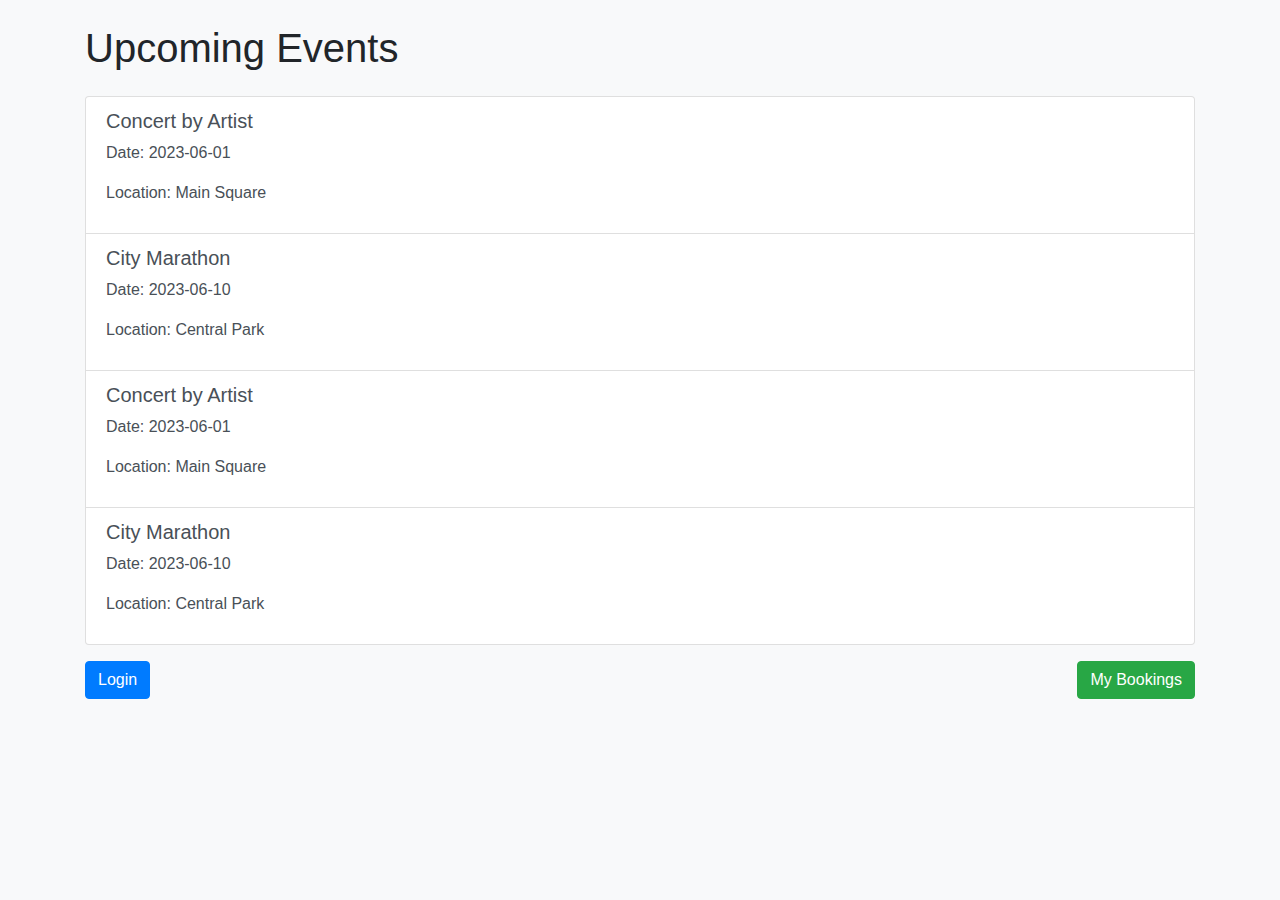
<file: index.html>
<!DOCTYPE html>
<html lang="en">
<head>
    <meta charset="UTF-8">
    <meta name="viewport" content="width=device-width, initial-scale=1.0">
    <title>Event Management</title>
    <link rel="stylesheet" href="https://stackpath.bootstrapcdn.com/bootstrap/4.5.2/css/bootstrap.min.css">
    <link rel="stylesheet" href="styles.css">
</head>
<body>
    <script src="app.js"></script>

    <div class="container">
        <h1 class="my-4">Upcoming Events</h1>
        <div id="eventList" class="list-group">
            <!-- Мероприятия будут добавлены здесь динамически -->
        </div>
    </div>
    
    <div class="container mt-3">
        <div class="row">
            <div class="col-md-6">
                <div class="user-actions">
                    <button id="registerButton" class="btn btn-primary" style="display: none;" onclick="window.location.href = 'register.html'">Register</button>
                    <button id="loginButton" class="btn btn-primary" onclick="window.location.href = 'login.html'">Login</button>
                    <span id="username" style="display: none;"></span>
                </div>
            </div>
            <div class="col-md-6">
                <div class="user-actions text-right">
                    <button class="btn btn-success" onclick="window.location.href = 'myBookings.html'">My Bookings</button>
                    <button id="signout_button" class="btn btn-danger" style="display: none;" onclick="signOut()">Sign Out</button>
                </div>
            </div>
        </div>
    </div>
    
    <!-- Ссылка на скрипт Google API -->
    <script src="https://apis.google.com/js/api.js"></script>
    <!-- Ссылка на ваш скрипт googleAuth.js -->
    <script src="googleAuth.js"></script>
    
    <script src="app.js"></script>
    
    <script>
        document.addEventListener('DOMContentLoaded', function() {
            const currentUser = JSON.parse(localStorage.getItem('currentUser'));
            const registerButton = document.getElementById('registerButton');
            const loginButton = document.getElementById('loginButton');
            const usernameSpan = document.getElementById('username');

            if (currentUser) {
                registerButton.style.display = 'block'; // Показываем кнопку регистрации для авторизованных пользователей
                loginButton.style.display = 'none'; // Скрываем кнопку входа
                usernameSpan.textContent = currentUser.username; // Отображаем имя пользователя
                usernameSpan.style.display = 'inline'; // Показываем имя пользователя
            }
        });
    </script>
    
    <script>
        function updateSigninStatus(isSignedIn) {
            const signoutButton = document.getElementById('signout_button');
            if (isSignedIn) {
                signoutButton.style.display = 'block';
            } else {
                signoutButton.style.display = 'none';
            }
        }
    </script>
</body>
</html>
</file>
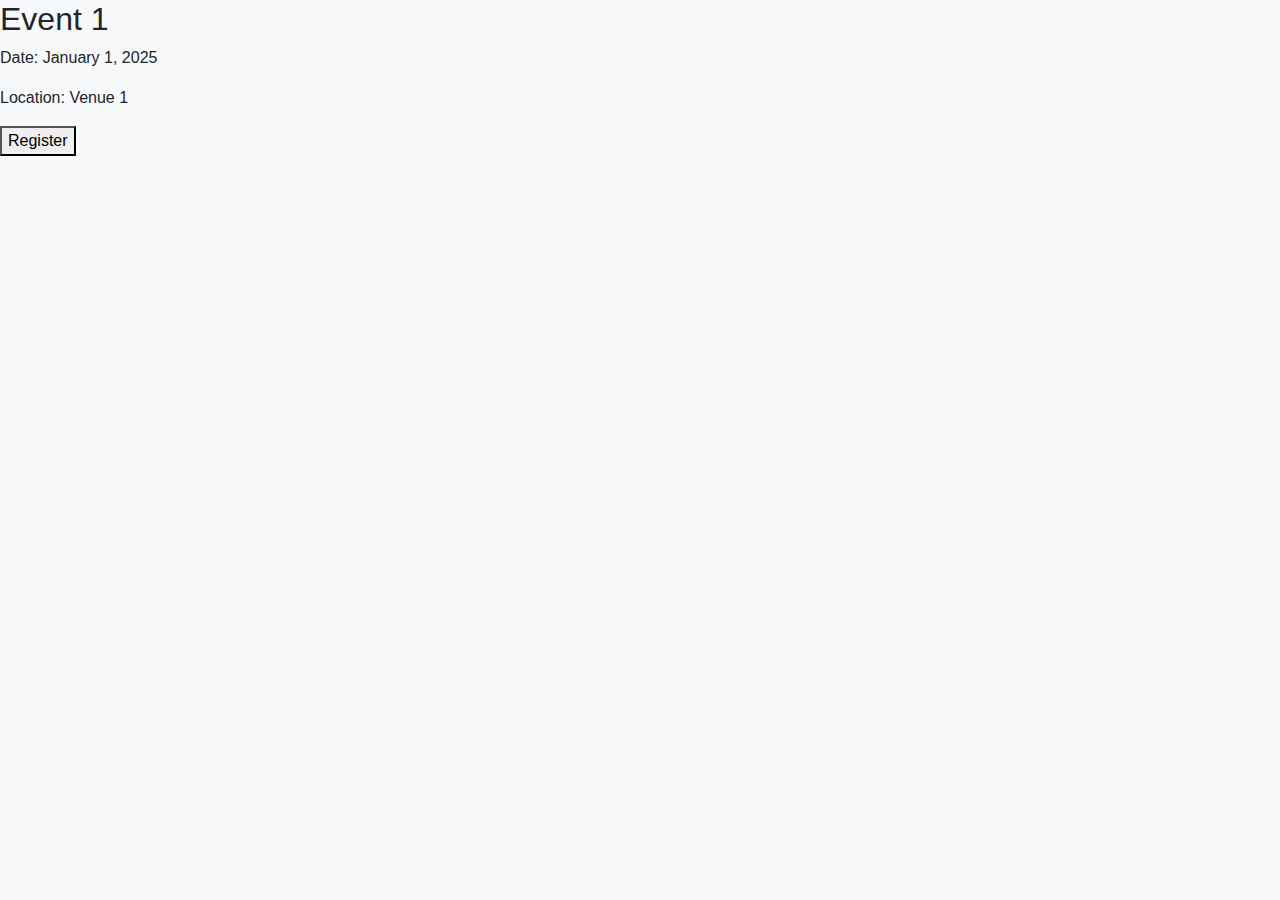
<file: event.html>
<!DOCTYPE html>
<html lang="en">
<head>
    <meta charset="UTF-8">
    <meta name="viewport" content="width=device-width, initial-scale=1.0">
    <title>Event Details</title>
    <link rel="stylesheet" href="https://stackpath.bootstrapcdn.com/bootstrap/4.5.2/css/bootstrap.min.css">
    <link rel="stylesheet" href="styles.css">
</head>
<body>
    <div class="event" id="event1">
        <h2 id="eventTitle1">Event 1</h2>
        <p id="eventDate1">Date: January 1, 2025</p>
        <p id="eventLocation1">Location: Venue 1</p>
        <button class="registerButton" onclick="registerEvent(1)">Register</button>
    </div>
    
    <script src="event.js"></script>
</body>
</html>
</file>
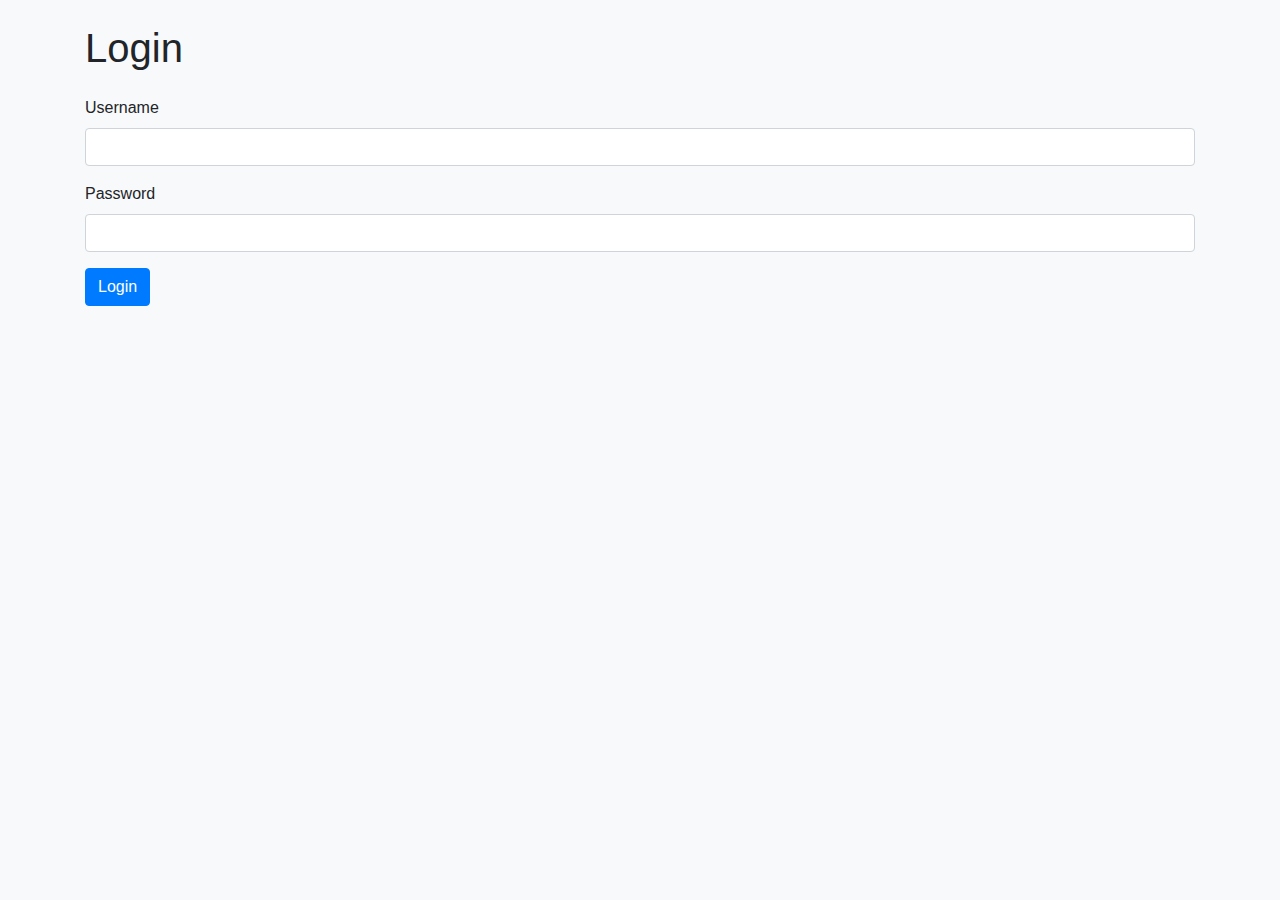
<file: login.html>
<!DOCTYPE html>
<html lang="en">
<head>
    <meta charset="UTF-8">
    <meta name="viewport" content="width=device-width, initial-scale=1.0">
    <title>Login</title>
    <link rel="stylesheet" href="https://stackpath.bootstrapcdn.com/bootstrap/4.5.2/css/bootstrap.min.css">
    <link rel="stylesheet" href="styles.css">
</head>
<body>
    <div class="container">
        <h1 class="my-4">Login</h1>
        <form id="loginForm">
            <div class="form-group">
                <label for="username">Username</label>
                <input type="text" class="form-control" id="username" required>
            </div>
            <div class="form-group">
                <label for="password">Password</label>
                <input type="password" class="form-control" id="password" required>
            </div>
            <button type="submit" class="btn btn-primary">Login</button>
        </form>
    </div>
    <script src="login.js"></script>
</body>
</html>
</file>
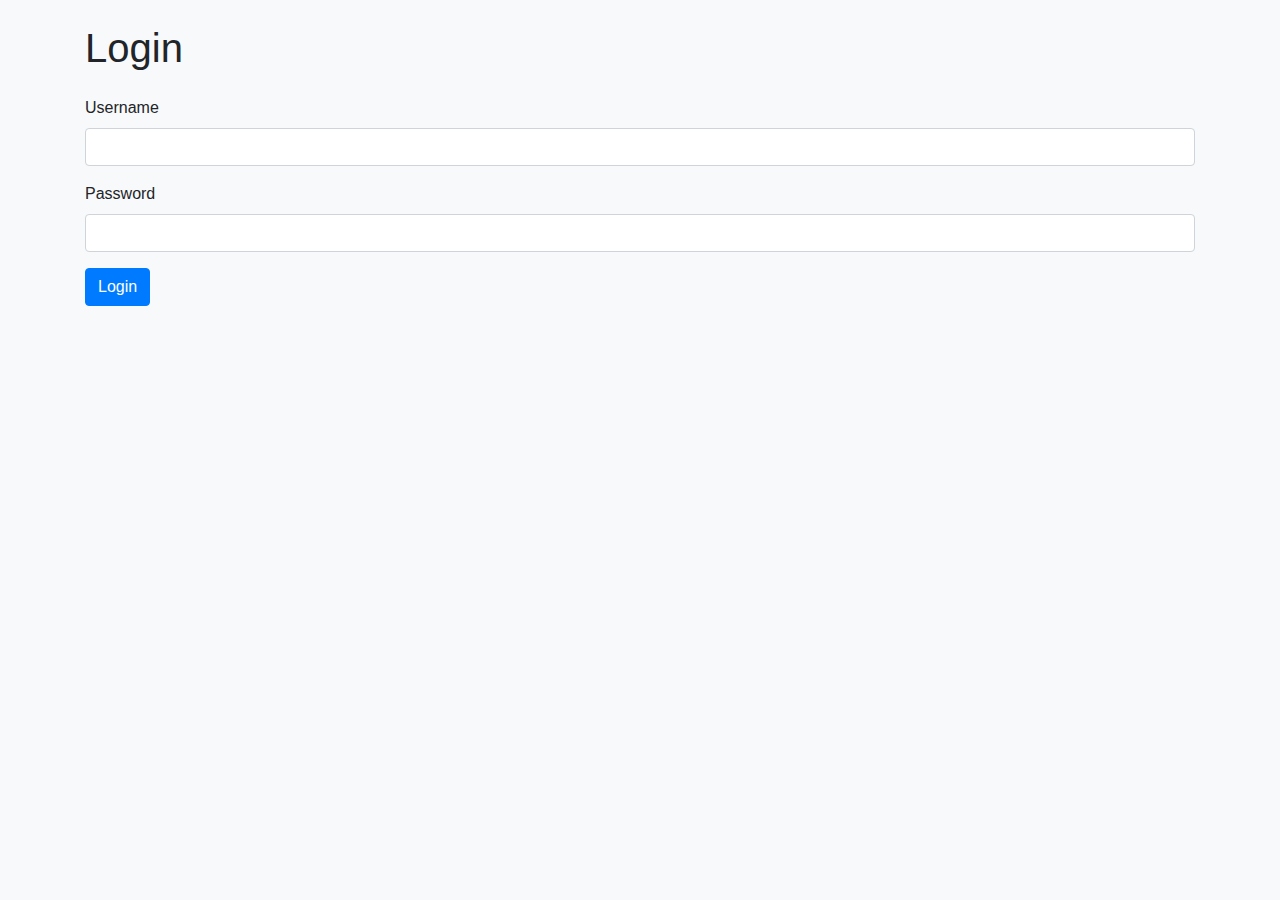
<file: myBookings.html>
<!DOCTYPE html>
<html lang="en">
<head>
    <meta charset="UTF-8">
    <meta name="viewport" content="width=device-width, initial-scale=1.0">
    <title>My Bookings</title>
    <link rel="stylesheet" href="https://stackpath.bootstrapcdn.com/bootstrap/4.5.2/css/bootstrap.min.css">
    <link rel="stylesheet" href="styles.css">
</head>
<body>
    <div id="bookingList"></div>

    <div class="container">
        <h1 class="my-4">My Bookings</h1>
        <div id="bookingList" class="list-group">
            <!-- Бронирования будут добавлены здесь динамически -->
        </div>
    </div>
    <script src="myBookings.js"></script>
</body>
</html>
</file>
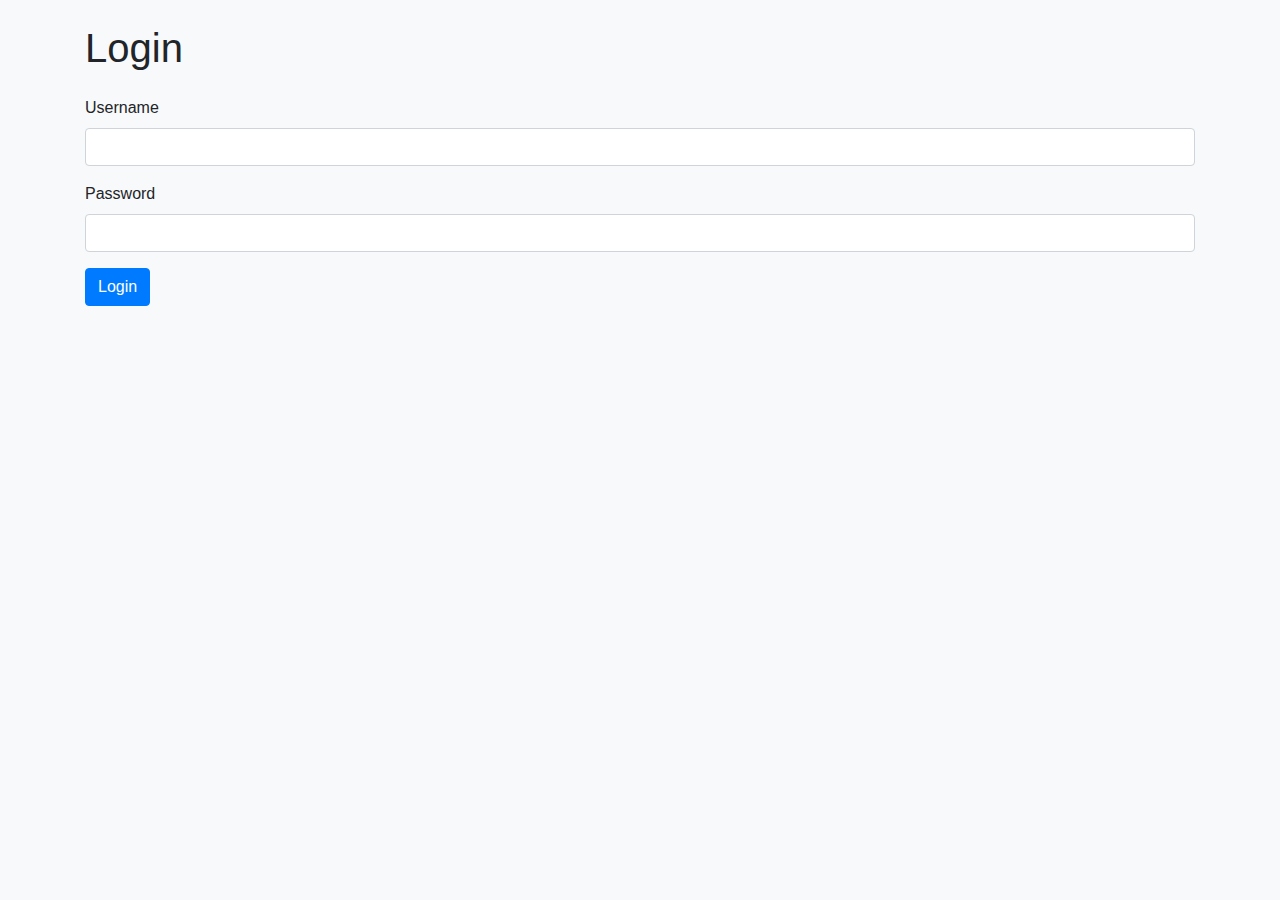
<file: register.html>
<!DOCTYPE html>
<html lang="en">
<head>
    <meta charset="UTF-8">
    <meta name="viewport" content="width=device-width, initial-scale=1.0">
    <title>Register</title>
    <link rel="stylesheet" href="https://stackpath.bootstrapcdn.com/bootstrap/4.5.2/css/bootstrap.min.css">
    <link rel="stylesheet" href="styles.css">
</head>
<body>
    <script>
        document.addEventListener('DOMContentLoaded', function() {
            const currentUser = JSON.parse(localStorage.getItem('currentUser'));
            if (!currentUser) {
                alert('You must be logged in to access registration');
                window.location.href = 'login.html';
            }
        });
    </script>
    
    <div class="container">
        <h1 class="my-4">Register</h1>
        <form id="registerForm">
            <div class="form-group">
                <label for="username">Username</label>
                <input type="text" class="form-control" id="username" required>
            </div>
            <div class="form-group">
                <label for="password">Password</label>
                <input type="password" class="form-control" id="password" required>
            </div>
            <button type="submit" class="btn btn-primary">Register</button>
        </form>
    </div>
    <script src="register.js"></script>
</body>
</html>
</file>
<file: styles.css>
body {
    background-color: #f8f9fa;
    font-family: Arial, sans-serif;
}
</file>
